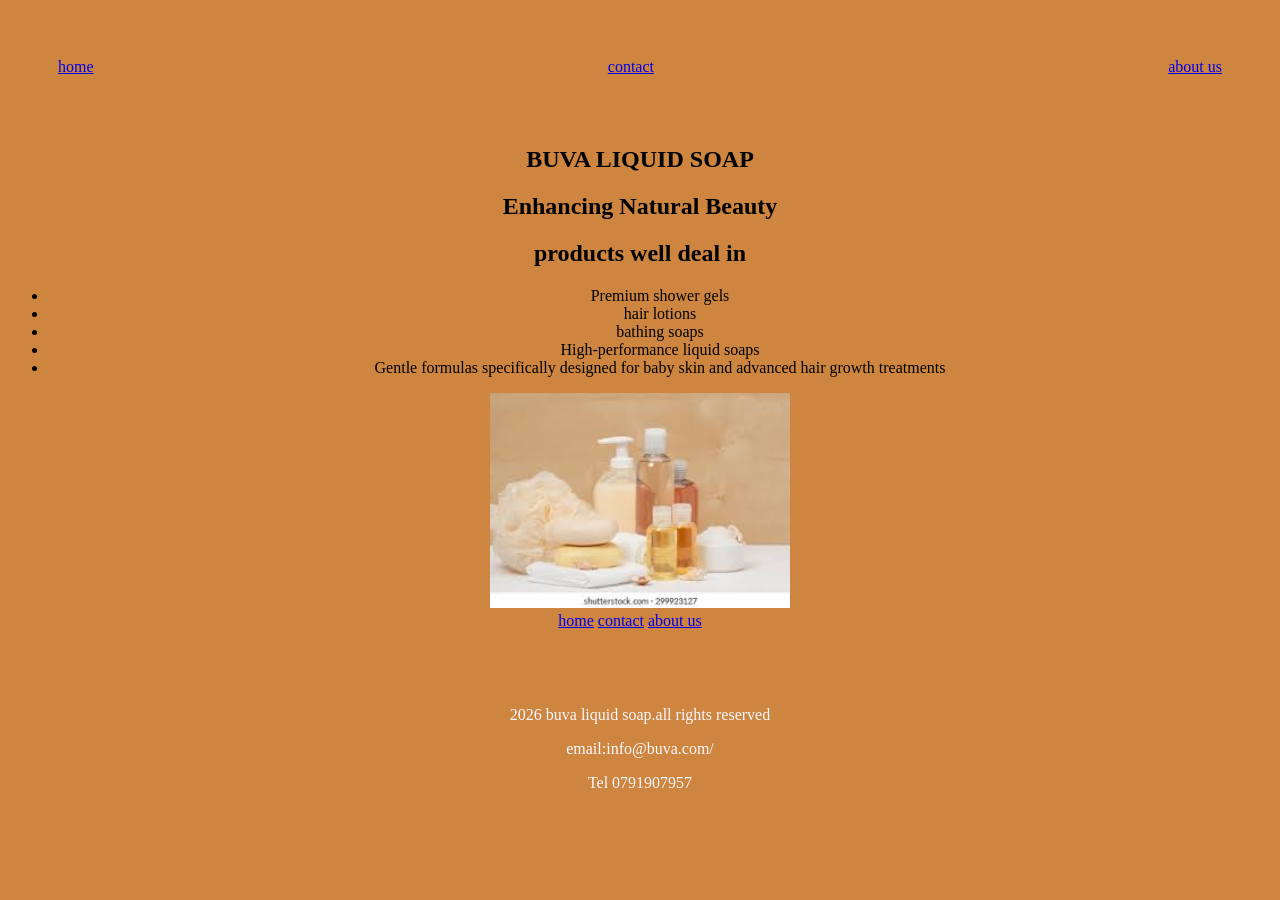
<file: INDEX.html>
<!DOCTYPE html>
<html lang="en">

<head>
    <meta charset="UTF-8">
    <meta http-equiv="X-UA-Compatible" content="IE=edge">
    <meta name="viewport" content="width=device-width, initial-scale=1.0">
    <title>Document</title>
    <link rel="stylesheet" href="index.css">


<body class="man">
    <header class="ok">
        <a href="home.html">home</a>
        <a href="contact.html">contact</a>
        <a href="aboutus.html"> about us</a>
    </header>
    <section class="lynn">
        <h1>BUVA LIQUID SOAP</h1>
        <h2>Enhancing Natural Beauty</h2>
        <h1>products well deal in</h1>
        <ul>
            <li>Premium shower gels</li>
            <li>hair lotions</li>
            <li>bathing soaps</li>
            <li>High-performance liquid soaps </li>
            <li>Gentle formulas specifically designed for baby skin and advanced hair growth treatments</li>
        </ul>
    </section>
    <section class="buva">
        <div>
            <img src="BUVA IMAGE.jpg" alt="buva product 1" width="300">

        </div>

    </section>
    <section class="hen">
        <nav>
            <a href="index.html">home</a>
            <a href="INDEX.html">contact</a>
            <a href="about.html">about us</a>
        </nav>
    </section>
    <section class="wet">
        <footer>
            <p> 2026 buva liquid soap.all rights reserved</p>
            <p> email:info@buva.com/</p>
            <p> Tel 0791907957</p>
        </footer>
    </section>
    
    </style>
</body>

</html>
</file>
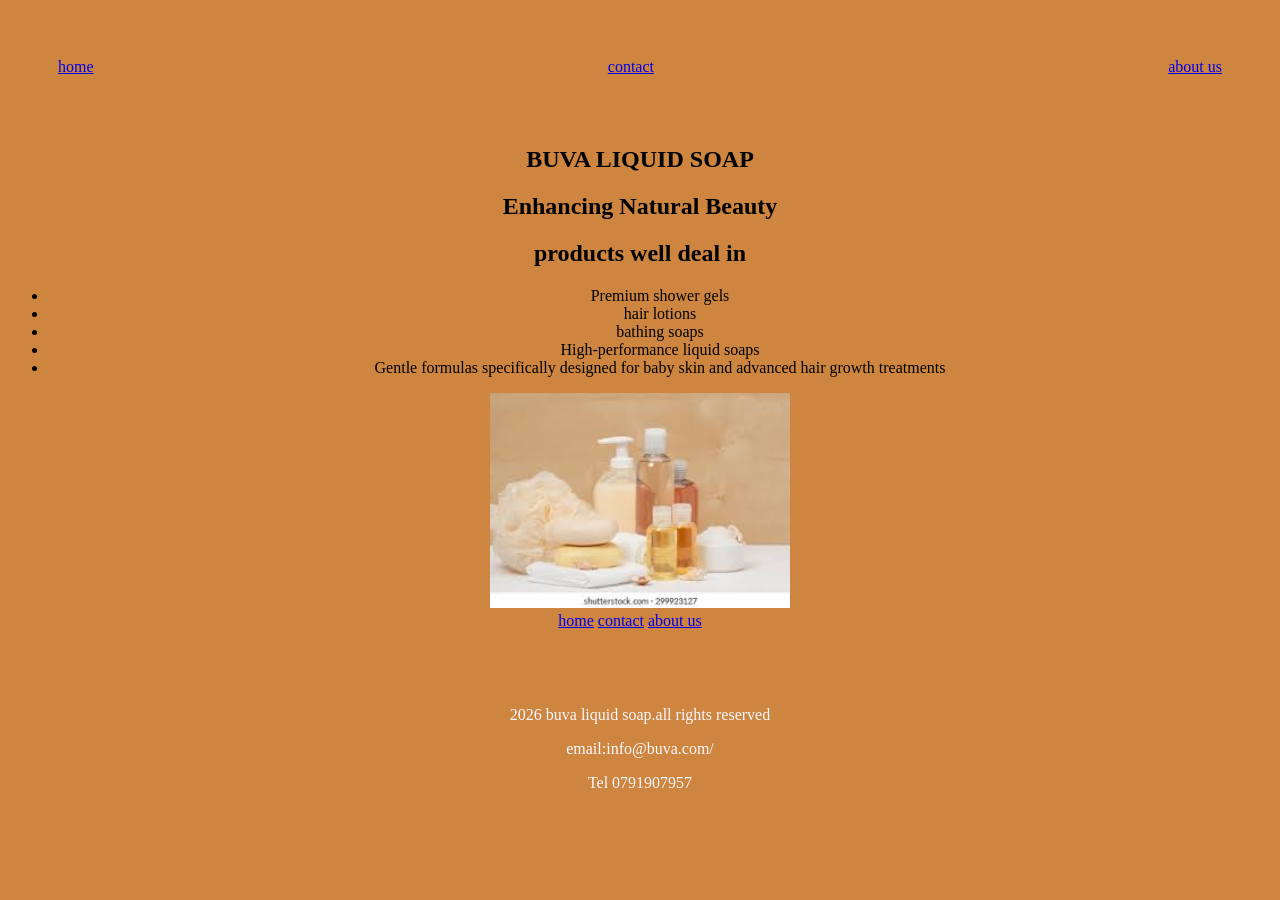
<file: index.html>
<!DOCTYPE html>
<html lang="en">

<head>
    <meta charset="UTF-8">
    <meta http-equiv="X-UA-Compatible" content="IE=edge">
    <meta name="viewport" content="width=device-width, initial-scale=1.0">
    <title>Document</title>
    <link rel="stylesheet" href="index.css">


<body class="man">
    <header class="ok">
        <a href="index.html">home</a>
        <a href="contact.html">contact</a>
        <a href="aboutus.html"> about us</a>
    </header>
    <section class="lynn">
        <h1>BUVA LIQUID SOAP</h1>
        <h2>Enhancing Natural Beauty</h2>
        <h1>products well deal in</h1>
        <ul>
            <li>Premium shower gels</li>
            <li>hair lotions</li>
            <li>bathing soaps</li>
            <li>High-performance liquid soaps </li>
            <li>Gentle formulas specifically designed for baby skin and advanced hair growth treatments</li>
        </ul>
    </section>
    <section class="buva">
        <div>
            <img src="BUVA IMAGE.jpg" alt="buva product 1" width="300">

        </div>

    </section>
    <section class="hen">
        <nav>
            <a href="index.html">home</a>
            <a href="INDEX.html">contact</a>
            <a href="about.html">about us</a>
        </nav>
    </section>
    <section class="wet">
        <footer>
            <p> 2026 buva liquid soap.all rights reserved</p>
            <p> email:info@buva.com/</p>
            <p> Tel 0791907957</p>
        </footer>
    </section>
    
    </style>
</body>

</html>
</file>
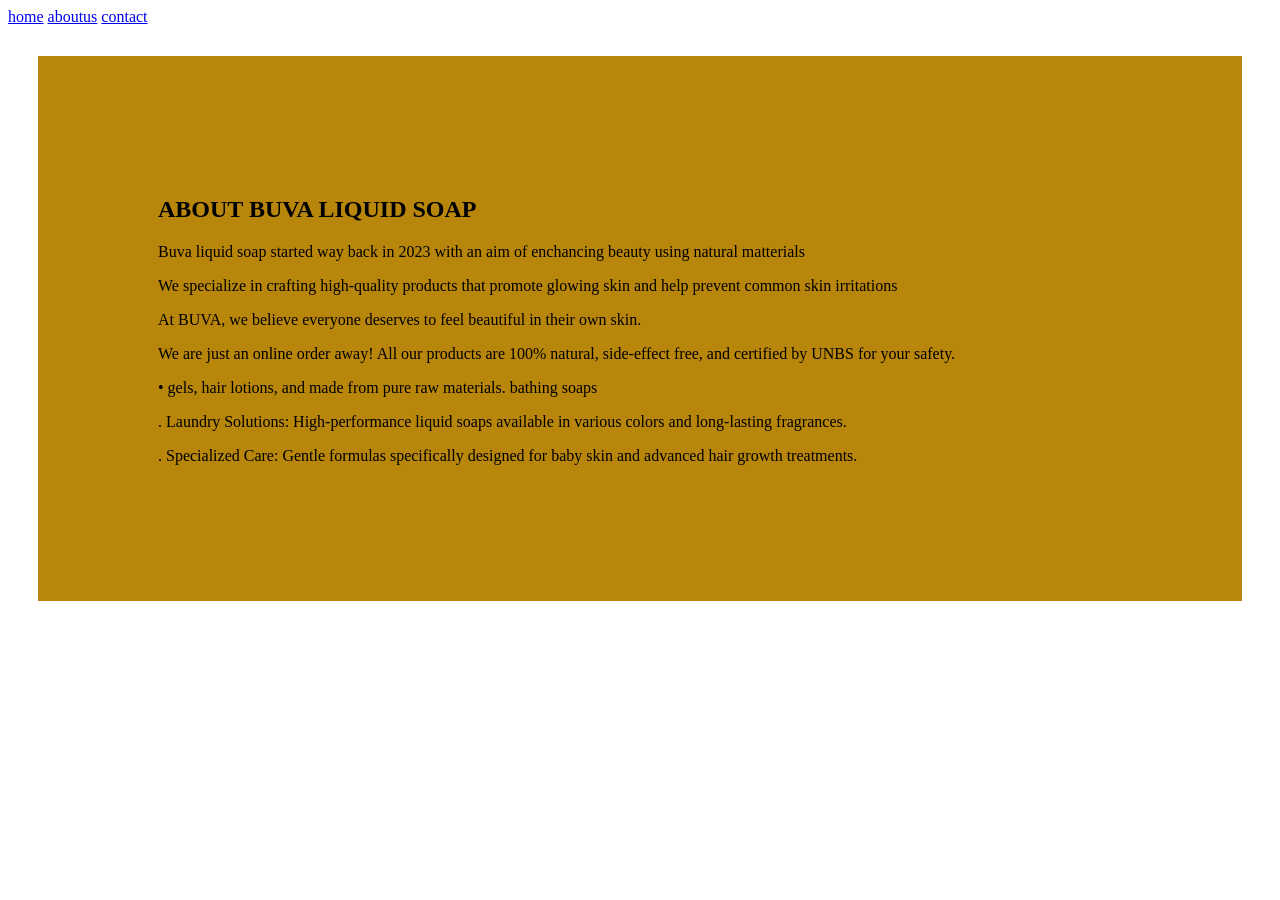
<file: aboutus.html>
<!DOCTYPE html>
<html lang="en">
<head>
    <meta charset="UTF-8">
    <meta http-equiv="X-UA-Compatible" content="IE=edge">
    <meta name="viewport" content="width=device-width, initial-scale=1.0">
    <title>Document</title>
    <link rel="stylesheet" href="aboutus.css">
    <a href="index.html">home</a>
    <a href="aboutus.html">aboutus</a>
    <a href="contact.html">contact</a>
</head>
<body>
    <section class="cow">
        <h1> ABOUT BUVA LIQUID SOAP</h1>
        <P> Buva liquid soap started way back in 2023 with an aim of enchancing beauty using natural matterials</P>
        <p>We specialize in crafting high-quality products that promote glowing skin and help prevent common skin irritations</p>
        <p> At BUVA, we believe everyone deserves to feel beautiful in their own skin.</p>
        <p> We are just an online order away! All our products are 100% natural, side-effect free, and certified by UNBS for your safety.</p>
        <p>•	gels, hair lotions, and made from pure raw materials. bathing soaps</p>
        <p>.  Laundry Solutions: High-performance liquid soaps available in various colors and long-lasting fragrances.</p>
        <p>.  Specialized Care: Gentle formulas specifically designed for baby skin and advanced hair growth treatments.</p>

    </section>
    
</body>
</html>
</file>
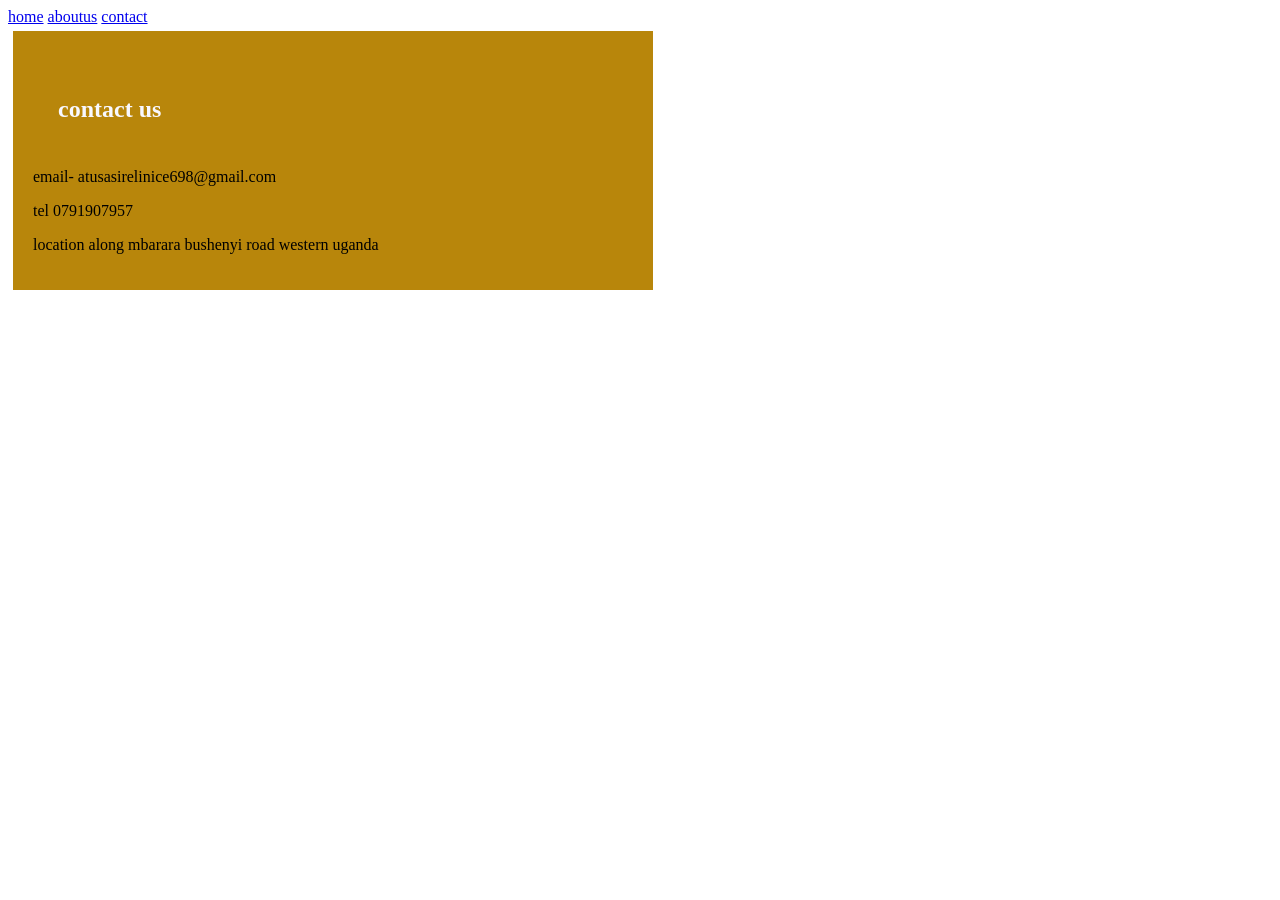
<file: contact.html>
<!DOCTYPE html>
<html lang="en">
<head>
    <meta charset="UTF-8">
    <meta http-equiv="X-UA-Compatible" content="IE=edge">
    <meta name="viewport" content="width=device-width, initial-scale=1.0">
    <title>Document</title>
    <link rel="stylesheet"href=contact.css>
    <a href="index.html">home</a>
    <a href="aboutus.html">aboutus</a>
    <a href="contact.html">contact</a>
</head>
<body>
    <section class="body"> 
        <h1 class="lyy"> contact us</h1>
        <p> email- atusasirelinice698@gmail.com</p>
        <p> tel 0791907957</p>
        <p> location along mbarara bushenyi road western uganda</p>
    </section>
    
</body>
</html>
</file>
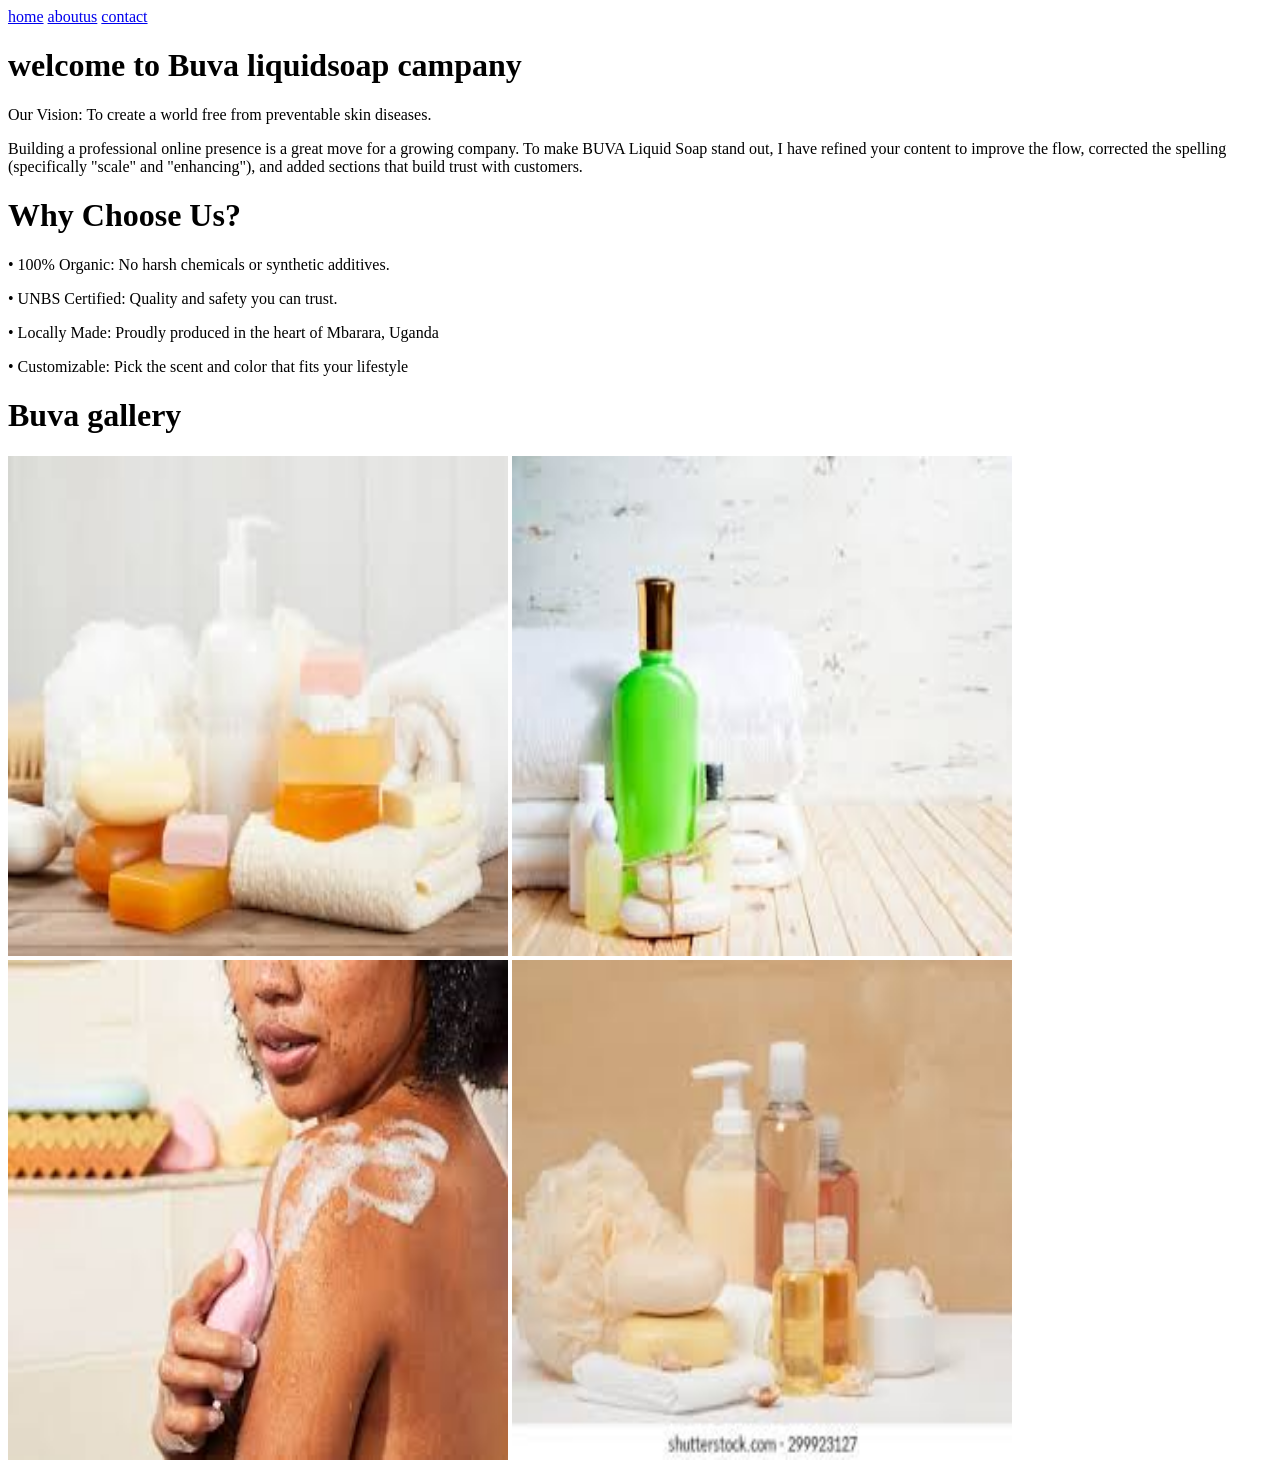
<file: home.html>
<!DOCTYPE html>
<html lang="en">
<head>
    <meta charset="UTF-8">
    <meta http-equiv="X-UA-Compatible" content="IE=edge">
    <meta name="viewport" content="width=device-width, initial-scale=1.0">
    <title>Document</title>
    <link rel="stylesheet"href=index.css>
</head>
<body class="dog">
    <a href="index.html">home</a>
    <a href="aboutus.html">aboutus</a>
    <a href="contact.html">contact</a>
    <h1 class="gal"> welcome to Buva liquidsoap campany</h1>
    <p>Our Vision: To create a world free from preventable skin diseases.</p>
    <p>Building a professional online presence is a great move for a growing company. To make BUVA Liquid Soap stand out, I have refined your content to improve the flow, corrected the spelling (specifically "scale" and "enhancing"), and added sections that build trust with customers.</p>
    <h1 class="boy">Why Choose Us?</h1>
    <p>•	100% Organic: No harsh chemicals or synthetic additives.</p>
    <p>•	UNBS Certified: Quality and safety you can trust.</p>
    <p>•	Locally Made: Proudly produced in the heart of Mbarara, Uganda</p>
    <p>•	Customizable: Pick the scent and color that fits your lifestyle</p>
    <h1 class="cay"> Buva gallery</h1>
    <img src="BUVA IMAGE4.jpg" alt="BUVA Liquid soap"width=500px; height="500px">
    <img src="BUVA IMAGE3.jpg" alt="BUVA liquid soap"width=500px; height="500px">
    <img src="BUVA IMAGE2.jpg" alt="BUVA liquid soap"width=500px; height="500px">
    <img src="BUVA IMAGE.jpg" alt=" BUVA Liquid soap"width=500px; height="500px">
    
</body>
</html>
</file>
<file: index.css>
.man{
    background-color: peru;
}
.hmm{
    background-color: violet;
    display: flex;
    justify-content:center;
    padding: 10px;
}
.hmm{
    padding: 20px;
}
.ok{
    color: snow; 
    display: flex;
    justify-content: space-between;
    padding: 10px;
}
.lynn{
    justify-content: center;
}
.hen{
    margin-right: 20px;text-decoration: whitesmoke;
}
.wet{
    color: ghostwhite;text-align: center;padding: 20px;margin-top: 40px;
}
.hen{
    color: black;text-align: center;text-decoration: black;
}
.buva{
    text-align: center;
}
.lynn{
    text-align: center;
}
.ok{
    text-align: center; padding: 50px;font-size: x-large 10000px;font-weight: 30000;
}
.dad{
    font-size: xx-large;font-weight: bolder;
}
.mum{
    font-size: xx-large;font-weight: bolder;
}
.gmm{
    font-size: xx-large; font-weight: bolder;
}
.man{
</file>
<file: aboutus.css>
.cow{
    margin: 30px;box-sizing: border-box;font-family: cursive;color: black;background-color: darkgoldenrod;padding: 120px;
</file>
